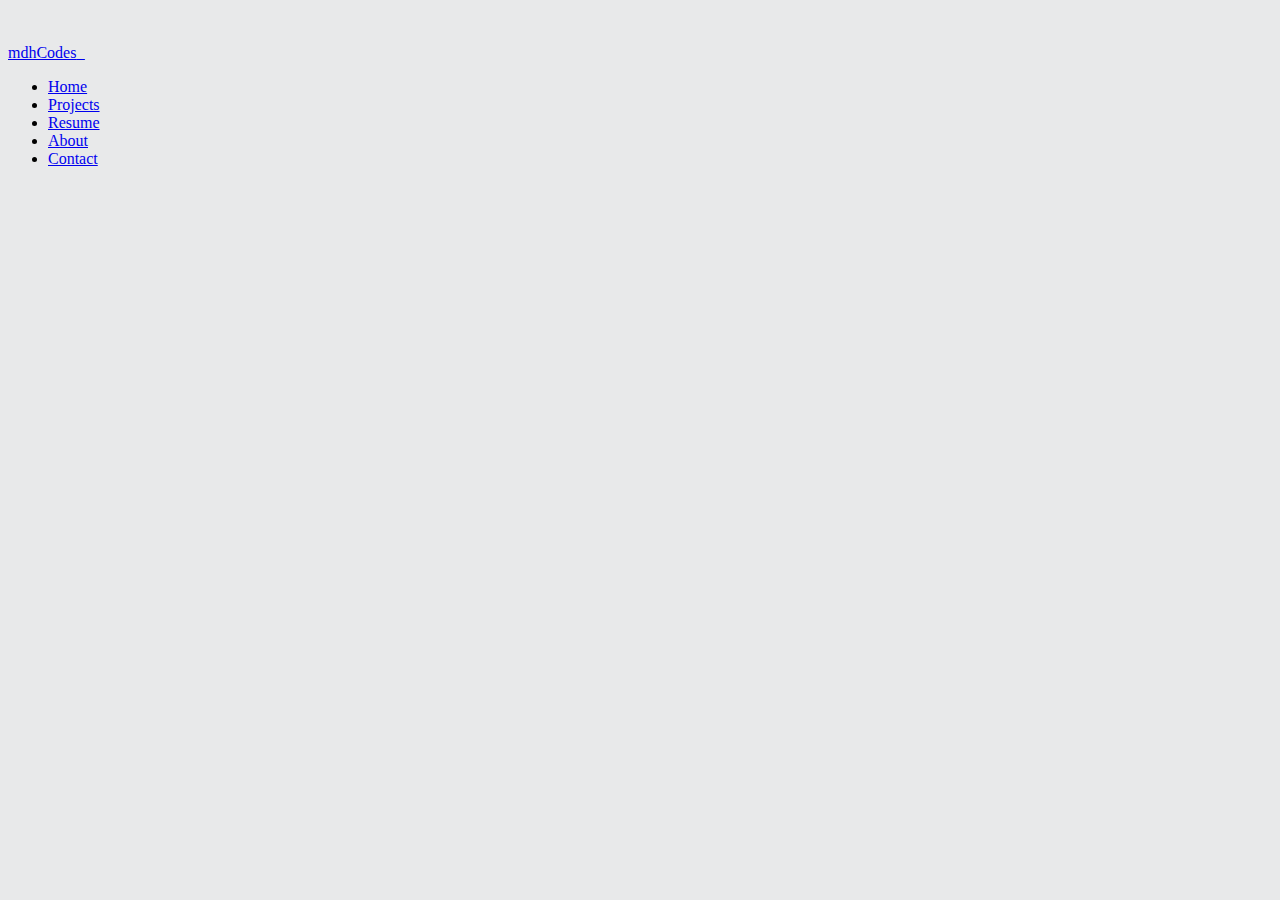
<file: index_bootstrap.html>
<!DOCTYPE html>

<html lang="en" dir="ltr">

	<head>
		<meta charset="UTF-8">
		<meta name="viewport" content="width=device-width, initial-scale=1.0">
		<title>mdhCodes_ | Portfolio Website</title>
		<meta name="description" content="mdhCodes_ | Portfolio Website">

		<!-- Bootstrap 5 -->
		<link href="https://cdn.jsdelivr.net/npm/bootstrap@5.0.2/dist/css/bootstrap.min.css" rel="stylesheet" integrity="sha384-EVSTQN3/azprG1Anm3QDgpJLIm9Nao0Yz1ztcQTwFspd3yD65VohhpuuCOmLASjC" crossorigin="anonymous">
    <script src="https://cdn.jsdelivr.net/npm/bootstrap@5.0.2/dist/js/bootstrap.bundle.min.js" integrity="sha384-MrcW6ZMFYlzcLA8Nl+NtUVF0sA7MsXsP1UyJoMp4YLEuNSfAP+JcXn/tWtIaxVXM" crossorigin="anonymous" defer></script>

		<!-- Favicon-->
		<link rel="apple-touch-icon" sizes="180x180" href="assets/img/apple-touch-icon.png">
		<link rel="icon" type="image/png" sizes="32x32" href="assets/favicon/favicon-32x32.png">
		<link rel="icon" type="image/png" sizes="16x16" href="assets/favicon/favicon-16x16.png">
		<link rel="manifest" href="/site.webmanifest">
		
		<!-- Google fonts -->
		<link rel="preconnect" href="https://fonts.googleapis.com">
		<link rel="preconnect" href="https://fonts.gstatic.com" crossorigin>
		<link href="https://fonts.googleapis.com/css2?family=Gemunu+Libre:wght@200;300&display=swap" rel="stylesheet">
		<link rel="preconnect" href="https://fonts.googleapis.com">
		<link rel="preconnect" href="https://fonts.gstatic.com" crossorigin>
		<link href="https://fonts.googleapis.com/css2?family=Roboto:wght@100;300&display=swap" rel="stylesheet"> 
		<link rel="preconnect" href="https://fonts.googleapis.com">
		<link rel="preconnect" href="https://fonts.gstatic.com" crossorigin>
		<link href="https://fonts.googleapis.com/css2?family=Source+Sans+Pro:wght@200;300;400&display=swap" rel="stylesheet"> 
  
		<!-- CSS -->
		<link rel="stylesheet" href="assets/css/styles.css">

	</head>

	<body>

		<header class="container">
			<div class="d-flex flex-wrap justify-content-center py-3 mb-4 border-bottom">
				<a href="/" class="d-flex align-items-center mb-3 mb-md-0 me-md-auto text-light text-decoration-none">
					<svg class="bi me-2" width="40" height="32"><use xlink:href="#bootstrap"/></svg>
					<div class="logo fs-2">mdhCodes<span>_</span></div>
				</a>
			</div>

			<ul class="nav nav-pills">
				<li class="nav-item"><a href="index.html" class="nav-link active" aria-current="page">Home</a></li>
				<li class="nav-item"><a href="#projects" class="nav-link">Projects</a></li>
				<li class="nav-item"><a href="resume.html" class="nav-link">Resume</a></li>
				<li class="nav-item"><a href="#about" class="nav-link">About</a></li>
				<li class="nav-item"><a href="#contact" class="nav-link">Contact</a></li>
			</ul>
		</header>

	</body>

</html>
</file>
<file: assets/css/styles.css>
#my-info {
	padding: 1rem;
}

.logo {
	margin-bottom: 1em;
}

.role {
	font-size: 1.5em;
}

body {
	background: #E8E9EA;
}

.callout.primary {
	background: #E8E9EA;
	border: none;
}

.thumbnail {
	border: none;
}

.project {
	border: 5px solid #eee;
	border-radius: 5px;
	margin-bottom: 1em;
	box-shadow: 0 0 0.5em #646464;
	position: relative;
	width: 200px;
}

.project h5,
.project p {
	padding: 0 0.5em 0;
}

.project button {
	margin-left: 0.5em;
	position: absolute;
	bottom: 0;
}

/* .image { */
	/* max-height: 100%; */
	/* max-width: 100%; */
/* } */

.image img {	
	width: 230px;
	height: 230px;
	object-fit: cover;
	/* object-position: center center; */
}

.languages {
	margin-bottom: 5em;
}

footer {
	text-align: center;
}
</file>
